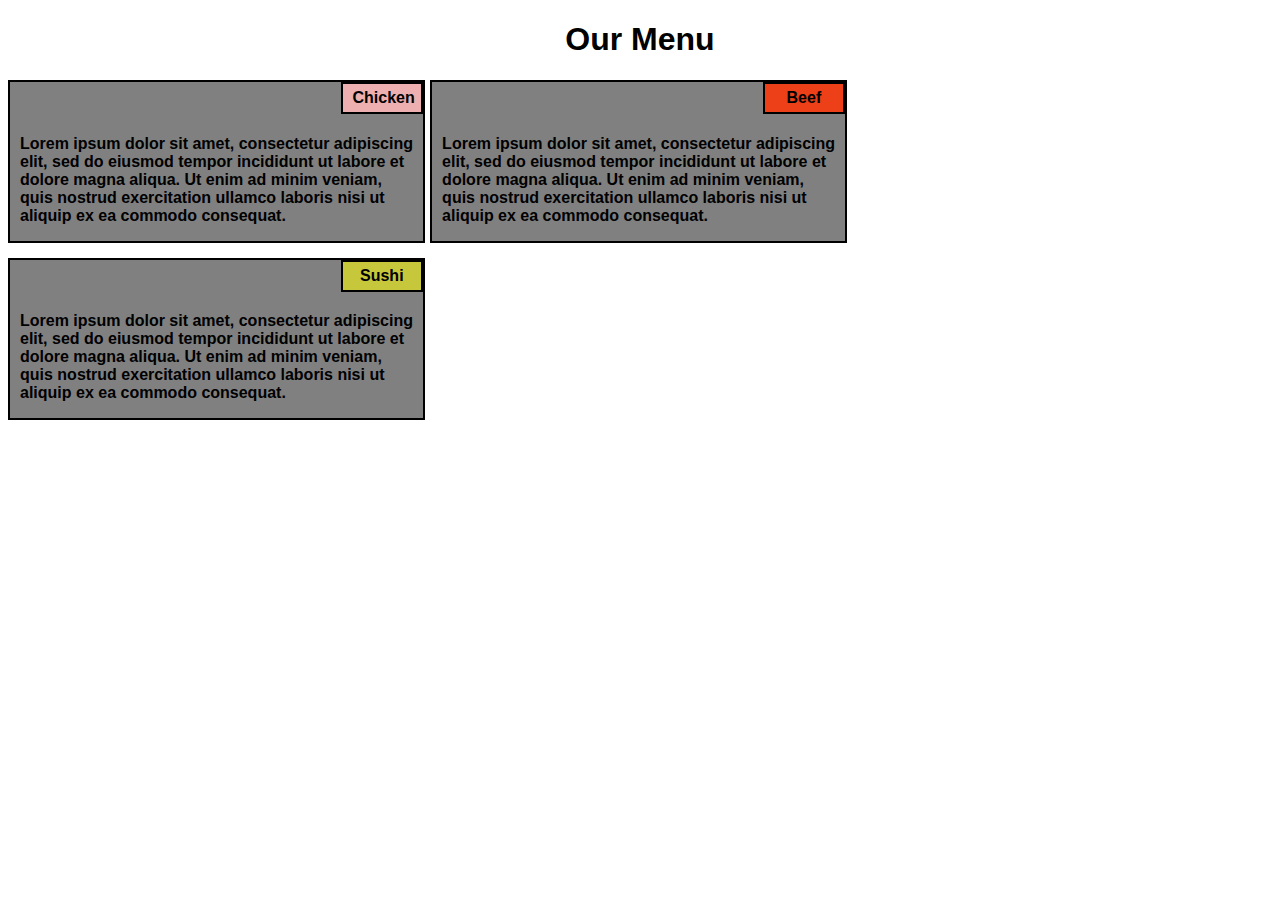
<file: index.html>
<!DOCTYPE html>
<html>
 <head>
  <link rel="stylesheet" type="text/css" href="style.css">
  <title>Assignment Solution for Module 2</title>
 </head>
 <body>
  <h1>Our Menu</h1>
  <div id="chickenMenu" class="menu">
    <div id="chicken" class="title">
      <h4>Chicken</h4>
    </div>
    <p>Lorem ipsum dolor sit amet, consectetur adipiscing elit, sed do eiusmod tempor incididunt ut labore et dolore magna aliqua. Ut enim ad minim veniam, quis nostrud exercitation ullamco laboris nisi ut aliquip ex ea commodo consequat.</p>
  </div>
  <div id="beefMenu" class="menu">
    <div id="beef" class="title">
      <h4>Beef</h4>
    </div>
    <p>Lorem ipsum dolor sit amet, consectetur adipiscing elit, sed do eiusmod tempor incididunt ut labore et dolore magna aliqua. Ut enim ad minim veniam, quis nostrud exercitation ullamco laboris nisi ut aliquip ex ea commodo consequat.</p>
  </div>
  <div id="sushiMenu" class="menu">
    <div id="sushi" class="title">
      <h4>Sushi</h4>
    </div>
    <p>Lorem ipsum dolor sit amet, consectetur adipiscing elit, sed do eiusmod tempor incididunt ut labore et dolore magna aliqua. Ut enim ad minim veniam, quis nostrud exercitation ullamco laboris nisi ut aliquip ex ea commodo consequat.</p>
  </div>

</body>
</html>
</file>
<file: style.css>
* {
  box-sizing: border-box;
  font-family: sans-serif;
}

div {
  border: 2px solid black;
}

h1 {
  text-align: center;
}

h4 {
  text-align: center;
  font-weight: bold;
  padding: 0px 5px;
  margin: 5px;
}

p {
  font-weight: bold;
  clear: right;
  padding: 0px 10px;
}

#sushi {
  background-color: #C7C73C;
}

#beef {
  background-color: #ED3F18;
}

#chicken {
  background-color: #EDAFAF;
}

.title {
  float: right;
  width: 20%;
  margin-bottom: 1.3em;
}

.menu {
  margin-bottom: 15px;
}

@media screen and (min-width: 992px) {
.menu {
  box-sizing: border-box;
  float: left;
  background-color: grey;
  max-width: 33%;
  margin-right: 5px;
  margin-bottom: 15px;
}
}


@media screen and (max-width: 991px) and (min-width: 768px) {
#chickenMenu {
 box-sizing: border-box;
 float: left;
 margin-right: 5px;
 margin-bottom: 15px;
 width: 49%;
}

#beefMenu {
 box-sizing: border-box;
 float: right;
 margin-right: 5px;
 margin-bottom: 15px;
 width: 49%;
}
  
#sushiMenu {
 box-sizing: border-box;
 clear: both;
 margin-right: 5px;
 margin-bottom: 15px;

}
}
</file>
